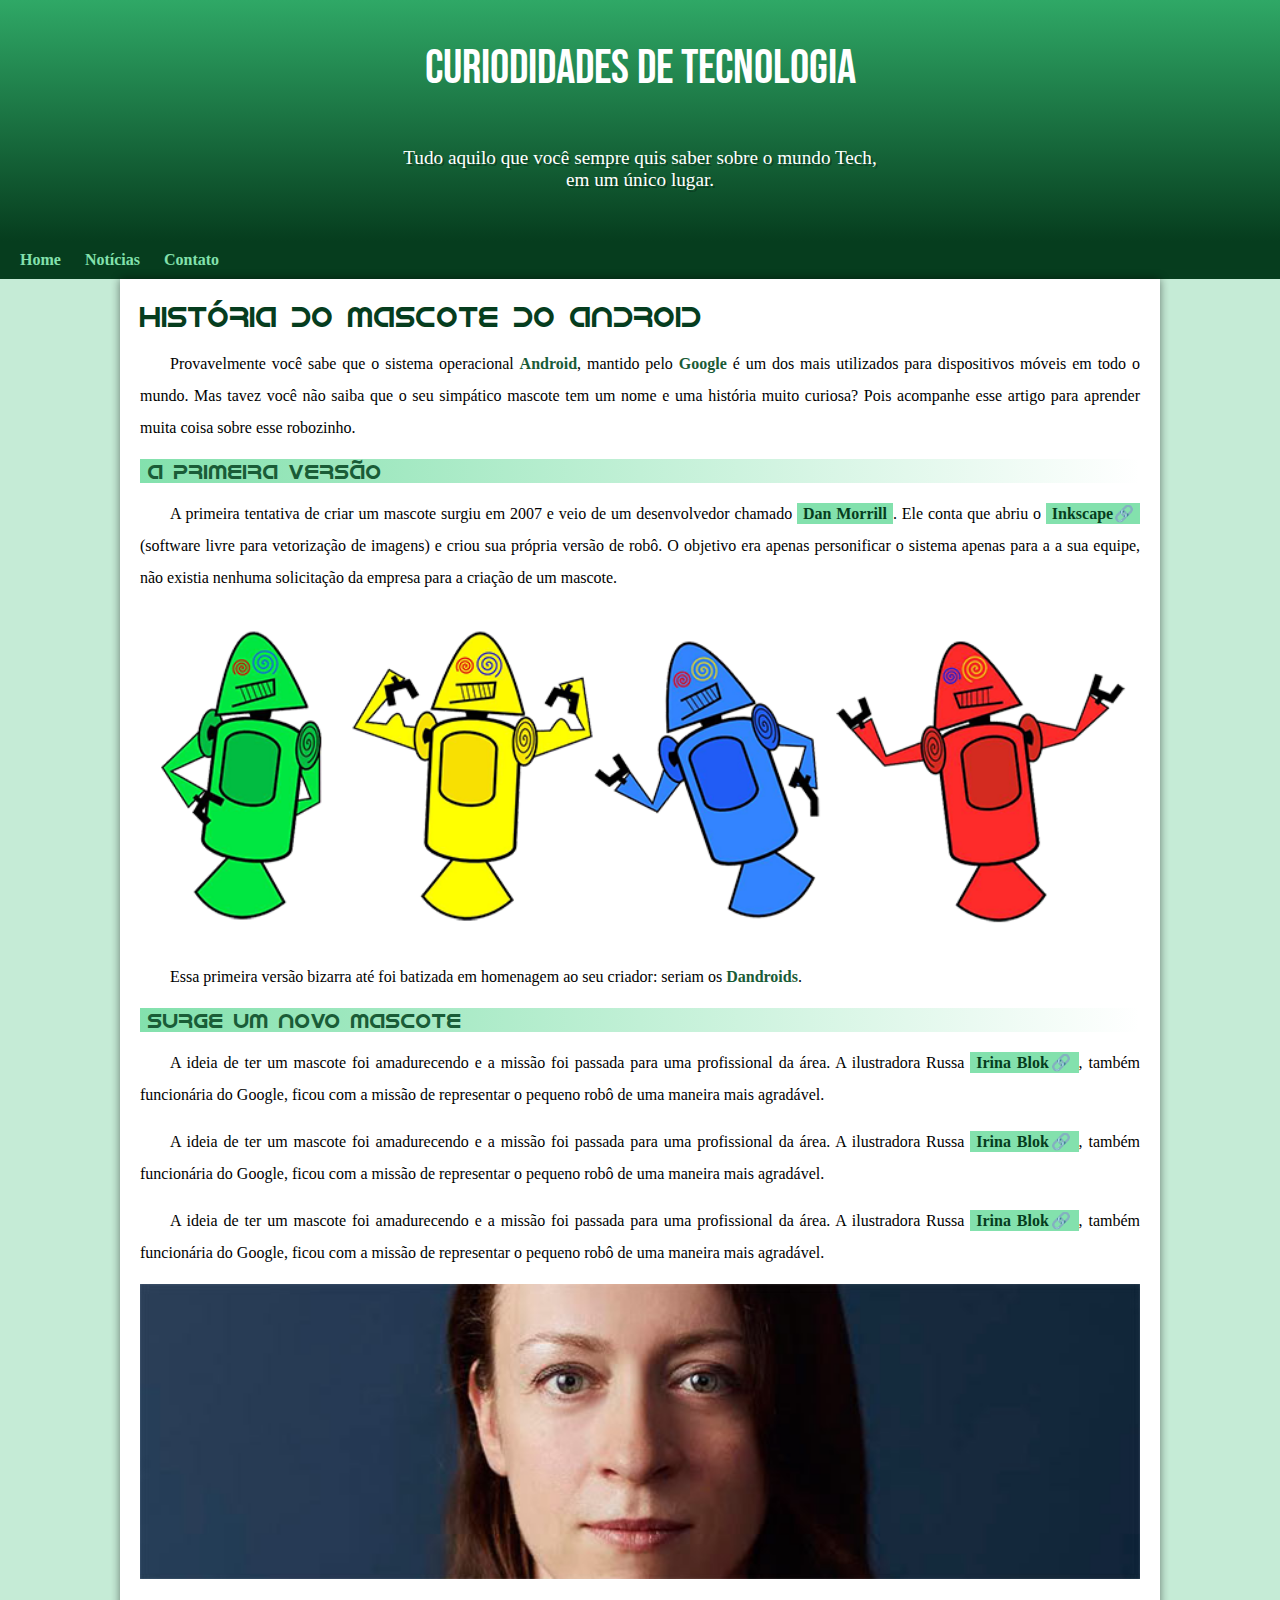
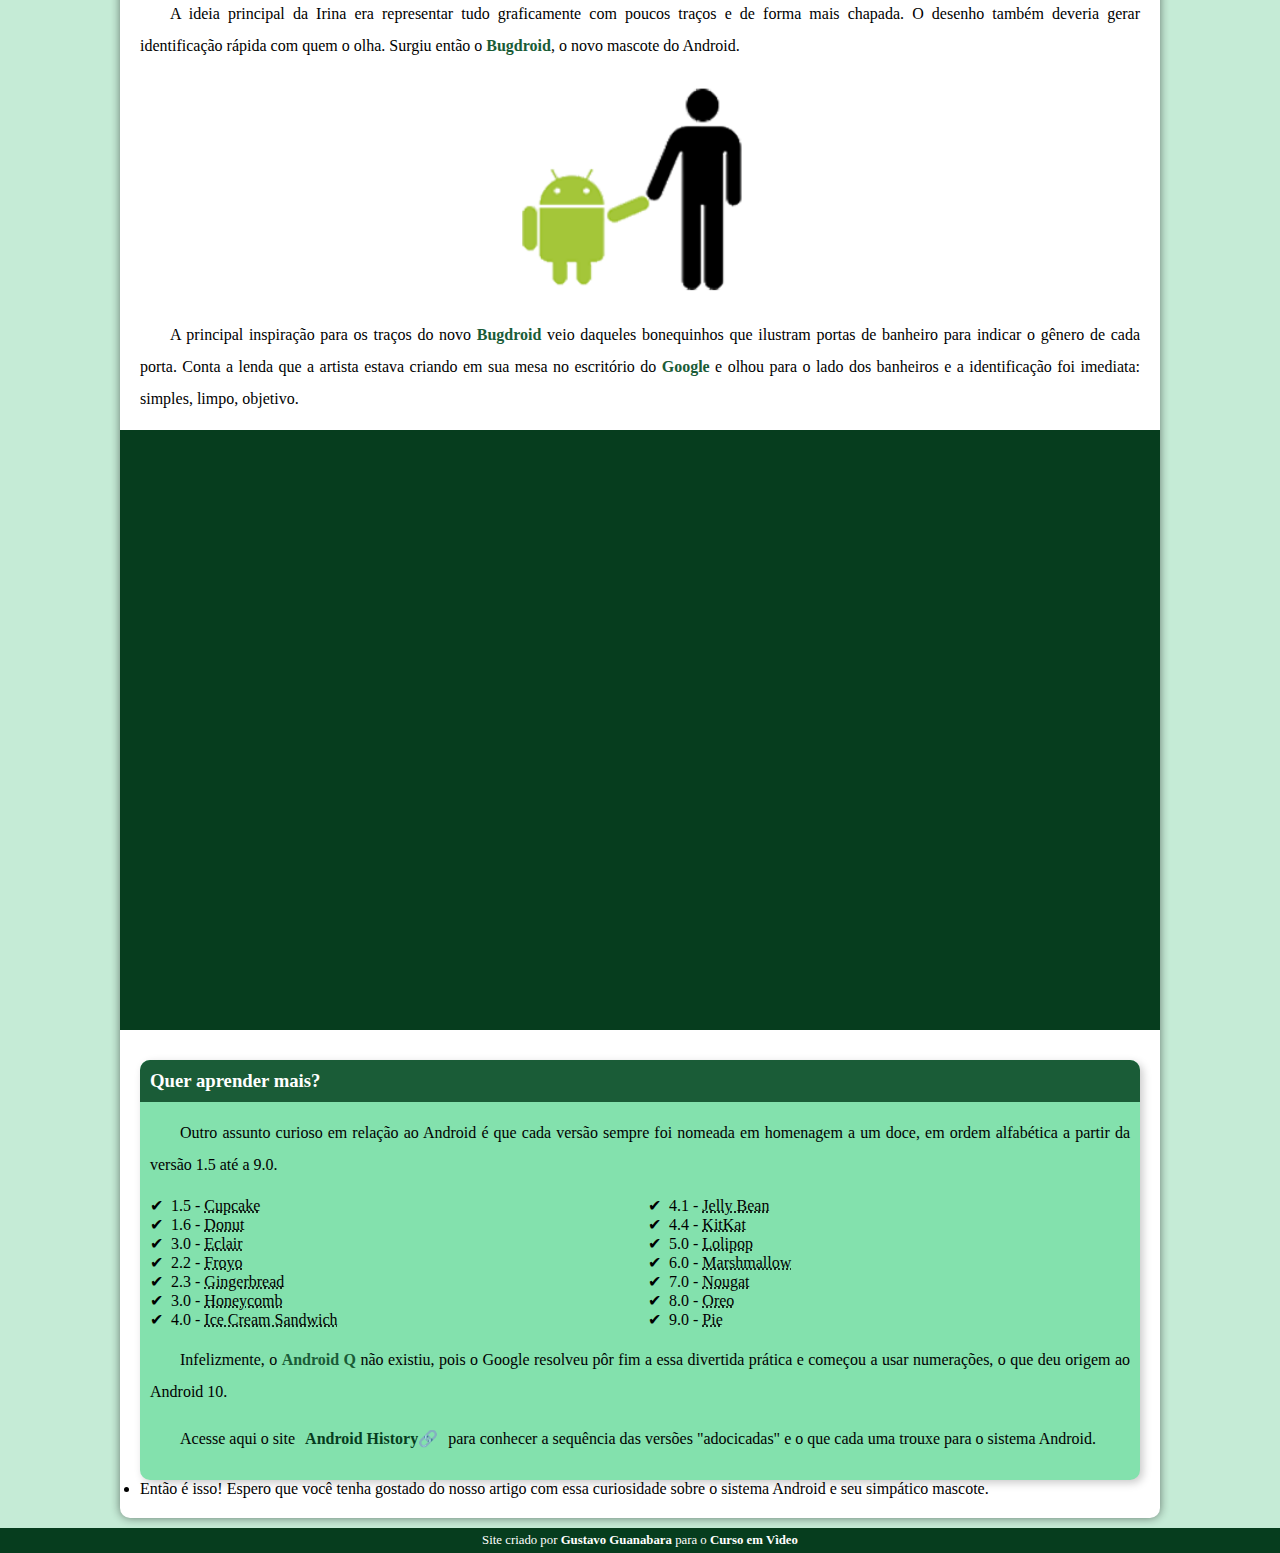
<file: index.html>
<!DOCTYPE html>
<html lang="pt-br">
<head>
    <meta charset="UTF-8">
    <meta http-equiv="X-UA-Compatible" content="IE=edge">
    <meta name="viewport" content="width=device-width, initial-scale=1.0">
    <title>Como surgiu o mascote do Android</title>
    <link rel="shortcut icon" href="imagens/favicon.ico" type="image/x-icon">
    <link rel="stylesheet" href="estilo/style.css">

</head>
<body>
        <header>
            <h1>CURIODIDADES DE TECNOLOGIA</h1>
            <p>Tudo aquilo que você sempre quis saber sobre o mundo Tech, em um único lugar.</p>
            </header>
            
            <nav>
                <a href="">Home</a> 
                <a href="">Notícias</a>  
                <a href="">Contato</a>
            </nav>
            
            <main>      

            <article>
                <h1>HISTÓRIA DO MASCOTE DO ANDROID</h1>

                <p>Provavelmente você sabe que o sistema operacional <strong>Android</strong>, mantido pelo <strong>Google</strong> é um dos mais utilizados para dispositivos móveis em todo o mundo. Mas tavez você não saiba que o seu simpático mascote tem um nome e uma história muito curiosa? Pois acompanhe esse artigo para aprender muita coisa sobre esse robozinho.
                </p>
                
                <h2>A PRIMEIRA VERSÃO</h2>

                <p>A primeira tentativa de criar um mascote surgiu em 2007 e veio de um desenvolvedor chamado <a href="https://androidcommunity.com/dan-morrill-shows-us-the-android-mascot-that-almost-was-20130103/" target="_blank">Dan Morrill</a>. Ele conta que abriu o <a href="https://inkscape.org/pt-br/" target="_black" class="externo">Inkscape</a> (software livre para vetorização de imagens) e criou sua própria versão de robô. O objetivo era apenas personificar o sistema apenas para a a sua equipe, não existia nenhuma solicitação da empresa para a criação de um mascote.
                </p>

                <picture>
                    <source media="(max-width:  670px)" srcset="imagens/dan-droids-pq.png">
                    <img src="imagens/dan-droids.png" alt="Primeiro mascote do Android">
                </picture>
                
                <p>Essa primeira versão bizarra até foi batizada em homenagem ao seu criador: seriam os <strong>Dandroids</strong>.</p>
                
                <h2>SURGE UM NOVO MASCOTE</h2>
                <p>A ideia de ter um mascote foi amadurecendo e a missão foi passada para uma profissional da área. A ilustradora Russa <a href="https://www.irinablok.com/" target="_blank" class="externo">Irina Blok</a>, também funcionária do Google, ficou com a missão de representar o pequeno robô de uma maneira mais agradável.
                <p>A ideia de ter um mascote foi amadurecendo e a missão foi passada para uma profissional da área. A ilustradora Russa <a href="https://www.irinablok.com/" target="_blank" class="externo">Irina Blok</a>, também funcionária do Google, ficou com a missão de representar o pequeno robô de uma maneira mais agradável.
                <p>A ideia de ter um mascote foi amadurecendo e a missão foi passada para uma profissional da área. A ilustradora Russa <a href="https://www.irinablok.com/" target="_blank" class="externo">Irina Blok</a>, também funcionária do Google, ficou com a missão de representar o pequeno robô de uma maneira mais agradável.
                </p>
                
                <picture>
                    <source media="(max-width: 670px)" srcset="imagens/irina-blok-pq.jpg">
                    <img src="imagens/irina-blok.jpg" alt="Irina Block, criadora do Bugdroid">
                </picture>

                <p>A ideia principal da Irina era representar tudo graficamente com poucos traços e de forma mais chapada. O desenho também deveria gerar identificação rápida com quem o olha. Surgiu então o <strong>Bugdroid</strong>, o novo mascote do Android.
                </p>

                <img src="imagens/bugdroid.png" class= "pequena" alt="Bugdroid">

                <p>A principal inspiração para os traços do novo <strong>Bugdroid</strong> veio daqueles bonequinhos que ilustram portas de banheiro para indicar o gênero de cada porta. Conta a lenda que a artista estava criando em sua mesa no escritório do <strong>Google</strong> e olhou para o lado dos banheiros e a identificação foi imediata: simples, limpo, objetivo.
                </p>
                
                <div class="video">
                    <iframe width="560" height="315" src="https://www.youtube.com/embed/l2UDgpLz20M" title="YouTube video player" frameborder="0" allow="accelerometer; autoplay; clipboard-write; encrypted-media; gyroscope; picture-in-picture" allowfullscreen></iframe></div>

                <aside>
                <h3>Quer aprender mais?   </h3>
                    <p>Outro assunto curioso em relação ao Android é que cada versão sempre foi nomeada em homenagem a um doce, em ordem alfabética a partir da versão 1.5 até a 9.0.
                    </p>
                    <ul>
                        <li>1.5 - <abbr title="Bolo de copo">Cupcake</abbr></li>
                        <li>1.6 - <abbr title="Rosquinha">Donut</abbr></li>
                        <li>3.0 - <abbr title="Bomba">Eclair</abbr></li>
                        <li>2.2 - <abbr title="Iogurte Congelado">Froyo</abbr></li>
                        <li>2.3 - <abbr title="Biscoito de Gengibre">Gingerbread</abbr></li>
                        <li>3.0  - <abbr title="Favo de Mel">Honeycomb</abbr></li>

                        <li>4.0 - <abbr title="Sanduiche de Sorvete">Ice Cream Sandwich</abbr></li>
                        
                        <li>4.1 - <abbr title="Jujuba">Jelly Bean</abbr></li>
                        <li>4.4 - <abbr title="KitKat">KitKat</abbr></li>
                        
                        <li>5.0 - <abbr title="Pirulito">
                            Lolipop</abbr></li>
                        
                        <li>6.0 - <abbr title="Marshmallow">Marshmallow</abbr></li>
                        <li>7.0 - <abbr title="Torrone">Nougat</abbr></li>
                        <li>8.0 - <abbr title="Oreo">Oreo</abbr></li>
                        <li>9.0 - <abbr title="Torta">Pie</abbr></li>
                    </ul>
                    <p>Infelizmente, o <strong>Android Q</strong> não existiu, pois o Google resolveu pôr fim a essa divertida prática e começou a usar numerações, o que deu origem ao Android 10.
                    </p>
                    <p>Acesse aqui o site <a href="https://www.android.com/intl/en_uk/history" target="_blank" class="externo">Android History</a> para conhecer a sequência das versões "adocicadas" e o que cada uma trouxe para o sistema Android.
                    </p>
                </aside>
                <li>Então é isso! Espero que você tenha gostado do nosso artigo com essa curiosidade sobre o sistema Android e seu simpático mascote.
                </li>
            </article>
        </main>
        <footer>
            <p>Site criado por <a href="#">Gustavo Guanabara</a> para o <a href="#">Curso em Vìdeo</a></p>
        </footer>   
    </body>
    </html>
</file>
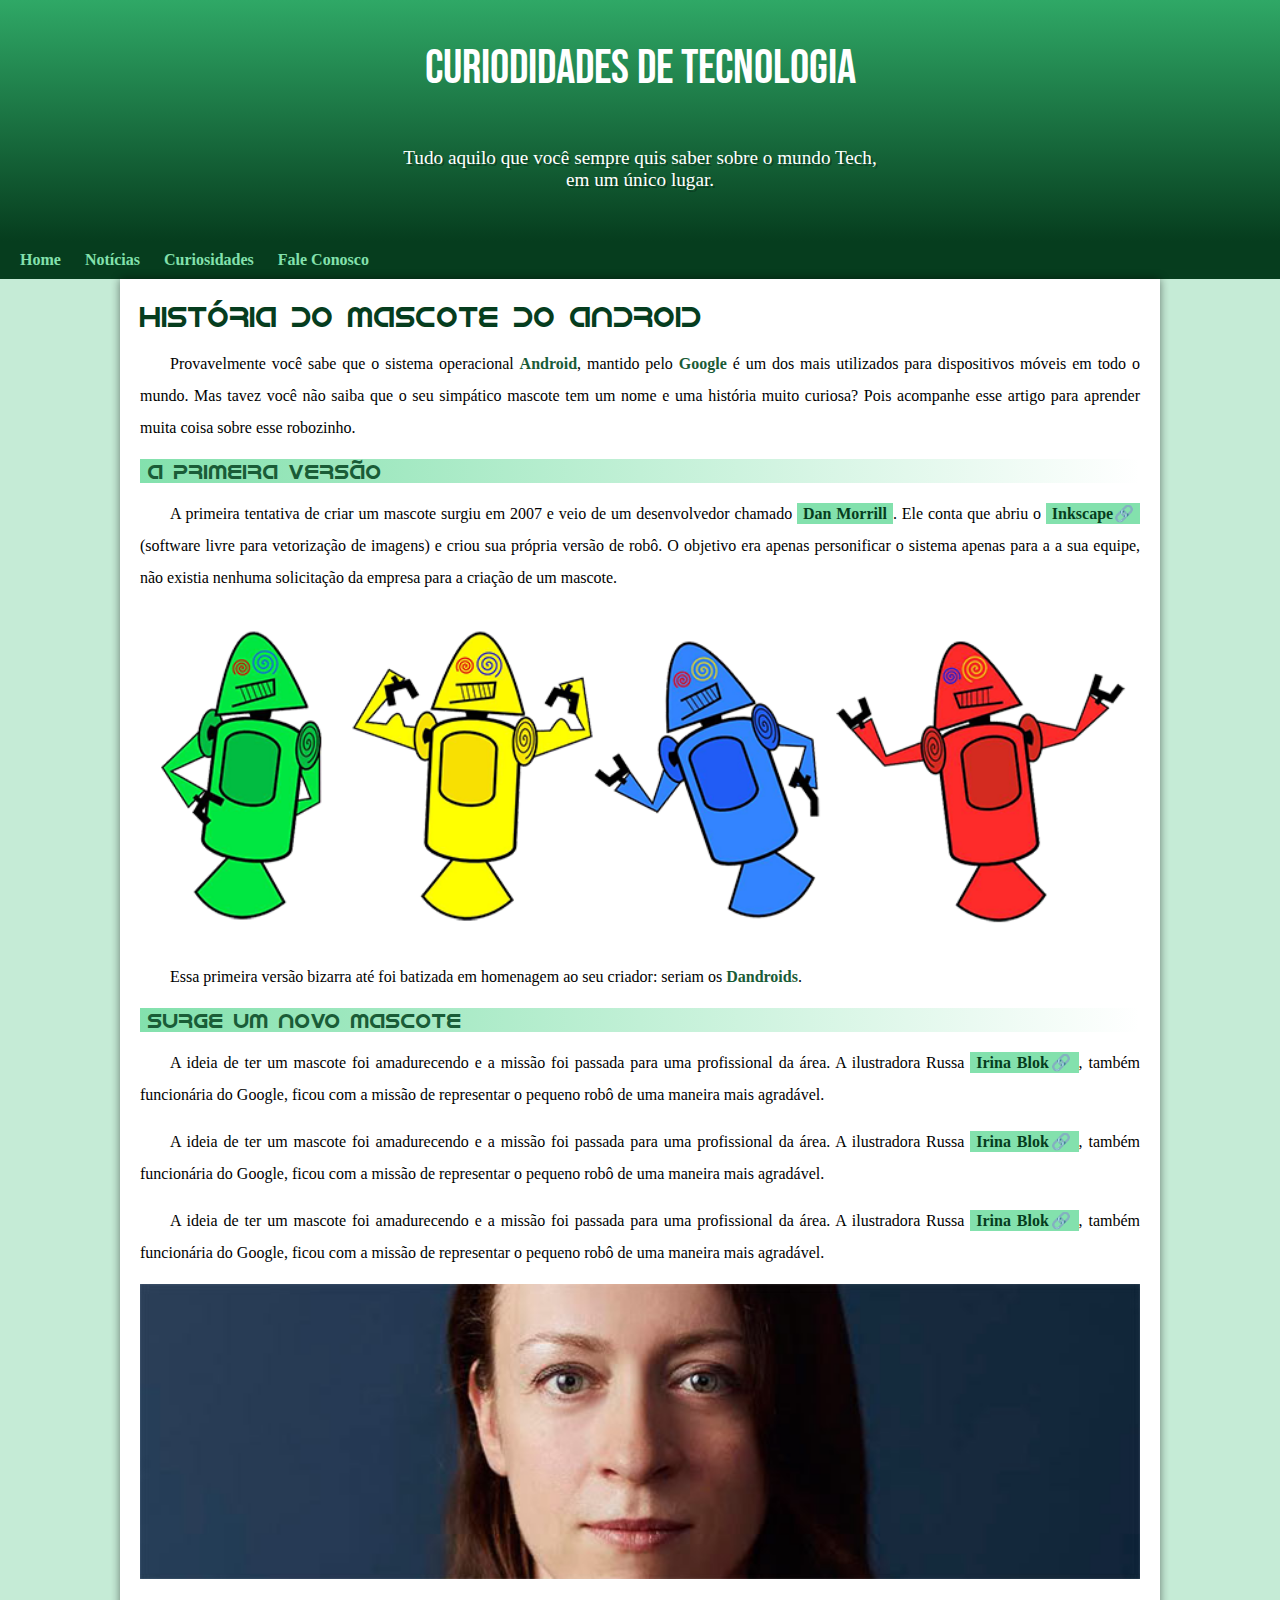
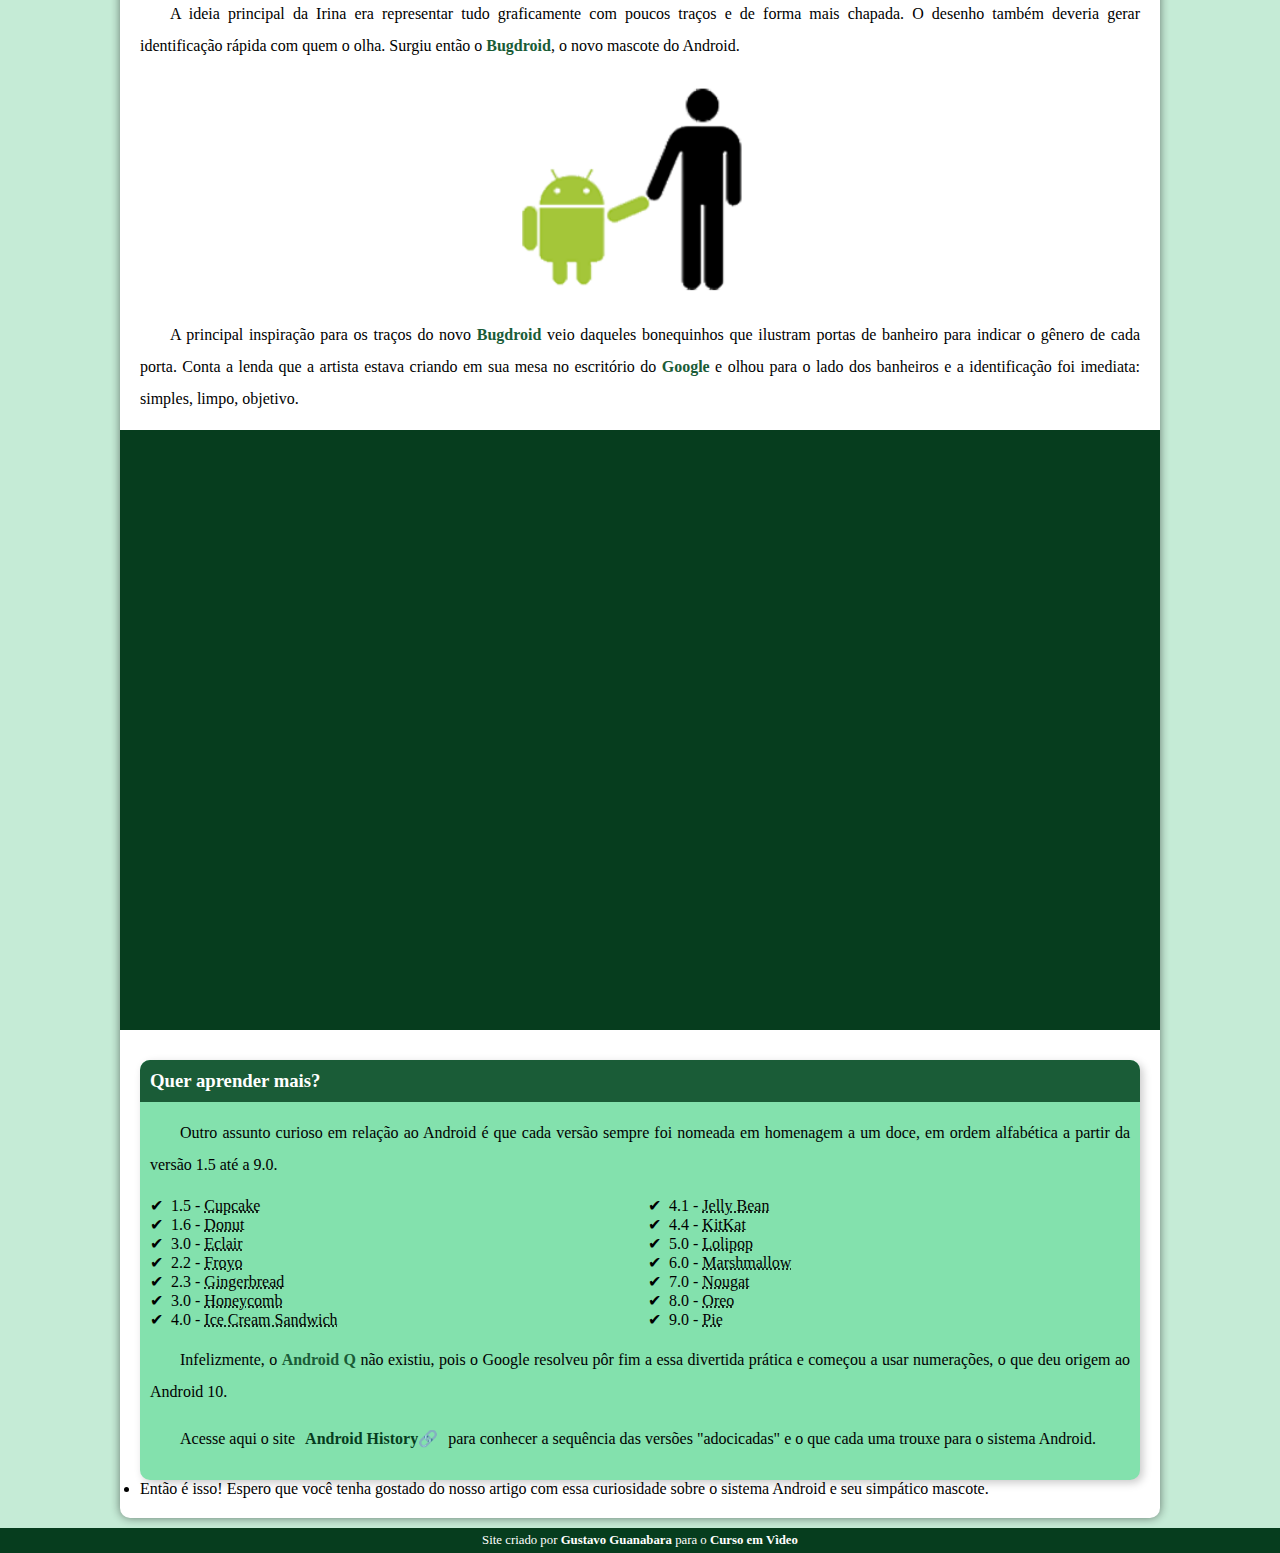
<file: index.html.html>
<!DOCTYPE html>
<html lang="pt-br">
<head>
    <meta charset="UTF-8">
    <meta http-equiv="X-UA-Compatible" content="IE=edge">
    <meta name="viewport" content="width=device-width, initial-scale=1.0">
    <title>Como surgiu o mascote do Android</title>
    <link rel="shortcut icon" href="imagens/favicon.ico" type="image/x-icon">
    <link rel="stylesheet" href="estilo/style.css">

</head>
<body>
        <header>
            <h1>CURIODIDADES DE TECNOLOGIA</h1>
            <p>Tudo aquilo que você sempre quis saber sobre o mundo Tech, em um único lugar.</p>
            </header>
            
            <nav>
                <a href="">Home</a> 
                <a href="">Notícias</a> 
                <a href="">Curiosidades</a> 
                <a href="">Fale Conosco</a>
            </nav>
            
            <main>      

            <article>
                <h1>HISTÓRIA DO MASCOTE DO ANDROID</h1>

                <p>Provavelmente você sabe que o sistema operacional <strong>Android</strong>, mantido pelo <strong>Google</strong> é um dos mais utilizados para dispositivos móveis em todo o mundo. Mas tavez você não saiba que o seu simpático mascote tem um nome e uma história muito curiosa? Pois acompanhe esse artigo para aprender muita coisa sobre esse robozinho.
                </p>
                
                <h2>A PRIMEIRA VERSÃO</h2>

                <p>A primeira tentativa de criar um mascote surgiu em 2007 e veio de um desenvolvedor chamado <a href="https://androidcommunity.com/dan-morrill-shows-us-the-android-mascot-that-almost-was-20130103/" target="_blank">Dan Morrill</a>. Ele conta que abriu o <a href="https://inkscape.org/pt-br/" target="_black" class="externo">Inkscape</a> (software livre para vetorização de imagens) e criou sua própria versão de robô. O objetivo era apenas personificar o sistema apenas para a a sua equipe, não existia nenhuma solicitação da empresa para a criação de um mascote.
                </p>

                <picture>
                    <source media="(max-width:  670px)" srcset="imagens/dan-droids-pq.png">
                    <img src="imagens/dan-droids.png" alt="Primeiro mascote do Android">
                </picture>
                
                <p>Essa primeira versão bizarra até foi batizada em homenagem ao seu criador: seriam os <strong>Dandroids</strong>.</p>
                
                <h2>SURGE UM NOVO MASCOTE</h2>
                <p>A ideia de ter um mascote foi amadurecendo e a missão foi passada para uma profissional da área. A ilustradora Russa <a href="https://www.irinablok.com/" target="_blank" class="externo">Irina Blok</a>, também funcionária do Google, ficou com a missão de representar o pequeno robô de uma maneira mais agradável.
                <p>A ideia de ter um mascote foi amadurecendo e a missão foi passada para uma profissional da área. A ilustradora Russa <a href="https://www.irinablok.com/" target="_blank" class="externo">Irina Blok</a>, também funcionária do Google, ficou com a missão de representar o pequeno robô de uma maneira mais agradável.
                <p>A ideia de ter um mascote foi amadurecendo e a missão foi passada para uma profissional da área. A ilustradora Russa <a href="https://www.irinablok.com/" target="_blank" class="externo">Irina Blok</a>, também funcionária do Google, ficou com a missão de representar o pequeno robô de uma maneira mais agradável.
                </p>
                
                <picture>
                    <source media="(max-width: 670px)" srcset="imagens/irina-blok-pq.jpg">
                    <img src="imagens/irina-blok.jpg" alt="Irina Block, criadora do Bugdroid">
                </picture>

                <p>A ideia principal da Irina era representar tudo graficamente com poucos traços e de forma mais chapada. O desenho também deveria gerar identificação rápida com quem o olha. Surgiu então o <strong>Bugdroid</strong>, o novo mascote do Android.
                </p>

                <img src="imagens/bugdroid.png" class= "pequena" alt="Bugdroid">

                <p>A principal inspiração para os traços do novo <strong>Bugdroid</strong> veio daqueles bonequinhos que ilustram portas de banheiro para indicar o gênero de cada porta. Conta a lenda que a artista estava criando em sua mesa no escritório do <strong>Google</strong> e olhou para o lado dos banheiros e a identificação foi imediata: simples, limpo, objetivo.
                </p>
                
                <div class="video">
                    <iframe width="560" height="315" src="https://www.youtube.com/embed/l2UDgpLz20M" title="YouTube video player" frameborder="0" allow="accelerometer; autoplay; clipboard-write; encrypted-media; gyroscope; picture-in-picture" allowfullscreen></iframe></div>

                <aside>
                <h3>Quer aprender mais?   </h3>
                    <p>Outro assunto curioso em relação ao Android é que cada versão sempre foi nomeada em homenagem a um doce, em ordem alfabética a partir da versão 1.5 até a 9.0.
                    </p>
                    <ul>
                        <li>1.5 - <abbr title="Bolo de copo">Cupcake</abbr></li>
                        <li>1.6 - <abbr title="Rosquinha">Donut</abbr></li>
                        <li>3.0 - <abbr title="Bomba">Eclair</abbr></li>
                        <li>2.2 - <abbr title="Iogurte Congelado">Froyo</abbr></li>
                        <li>2.3 - <abbr title="Biscoito de Gengibre">Gingerbread</abbr></li>
                        <li>3.0  - <abbr title="Favo de Mel">Honeycomb</abbr></li>

                        <li>4.0 - <abbr title="Sanduiche de Sorvete">Ice Cream Sandwich</abbr></li>
                        
                        <li>4.1 - <abbr title="Jujuba">Jelly Bean</abbr></li>
                        <li>4.4 - <abbr title="KitKat">KitKat</abbr></li>
                        
                        <li>5.0 - <abbr title="Pirulito">
                            Lolipop</abbr></li>
                        
                        <li>6.0 - <abbr title="Marshmallow">Marshmallow</abbr></li>
                        <li>7.0 - <abbr title="Torrone">Nougat</abbr></li>
                        <li>8.0 - <abbr title="Oreo">Oreo</abbr></li>
                        <li>9.0 - <abbr title="Torta">Pie</abbr></li>
                    </ul>
                    <p>Infelizmente, o <strong>Android Q</strong> não existiu, pois o Google resolveu pôr fim a essa divertida prática e começou a usar numerações, o que deu origem ao Android 10.
                    </p>
                    <p>Acesse aqui o site <a href="https://www.android.com/intl/en_uk/history" target="_blank" class="externo">Android History</a> para conhecer a sequência das versões "adocicadas" e o que cada uma trouxe para o sistema Android.
                    </p>
                </aside>
                <li>Então é isso! Espero que você tenha gostado do nosso artigo com essa curiosidade sobre o sistema Android e seu simpático mascote.
                </li>
            </article>
        </main>
        <footer>
            <p>Site criado por <a href="#">Gustavo Guanabara</a> para o <a href="#">Curso em Vìdeo</a></p>
        </footer>   
    </body>
    </html>
</file>
<file: estilo/style.css>
@charset "UTF-8";

@import url('https://fonts.googleapis.com/css2?family=Bebas+Neue&display=swap"');

@font-face {
    font-family: 'Android';
    src: url("../fontes/IDroid.otf") format('opentype');
    font-weight: normal;
}

:root {
    --cor0:#c5ebd6;
    --cor1:#83e1ad;
    --cor2:#3ddc84;
    --cor3:#2fa866;
    --cor4:#1a5c37;
    --cor5:#063d1e;

    --font-padrao: 'Arial, Verdana, Helvetica, sans-serif';
    --font-destaque: 'Bebas neue', cursive;
    --font-android: 'Android', cursive;
}

* {
    margin: 0px;
    padding: 0px;
}


body {
    background-color: #c5ebd6;
    font-family: var(--font-padrao);
}

a.externo::after {
    content: '\1F517';
}

header {
    background-image: linear-gradient(to bottom, var(--cor3), var(--cor5));    
    min-height: 150px;
    text-align: center;
    padding-top: 40px;
}
header  > h1 {
    color: white;
    font-family: var(--font-destaque);
    font-size: 3em;
    font-weight: normal;
    padding-bottom: 50px;
    text-shadow: 2px 2ox 0px rgba(0, 0, 0, 0.268);
    
}

header > p {
    font-family: var(--font-padrao);
    font-size: 1.2em;
    color: white;
    max-width: 500px;
    padding-right: 10px;
    padding-left: 10px;
    margin: auto;
    padding-bottom: 50px;
    text-shadow: 2px 2px 0px rgba(0, 0, 0, 0.302);
    
}

nav {
    background-color: var(--cor5);
    padding: 10px;
    box-shadow: 0x 7px 7px rgba(0, 0, 0, 0.221);

}

nav > a {
    color: var(--cor1);
    padding: 10px;
    border-radius: 5px;
    text-decoration: none;
    font-weight: bold;
    transition-duration: .5s;
}

nav > a:hover {
    background-color: var(--cor3);
    color: var(--cor5);
}

main {
    min-width: 300px;
    max-width: 1000px;
    margin: auto;
    margin-bottom: 10px;
    padding: 20px;
    background-color: white;
    box-shadow: 0px 0px 10px rgba(0, 0, 0, 0.488);
    border-bottom-left-radius: 10px;
    border-bottom-right-radius: 10px;
}

main h1 {
    color: var(--cor5);
    font-family: var(--font-android);
    font-weight: normal;
    font-size: 1.8em;
}
 
main h2 {
    font-family: var(--font-android);
    color: var(--cor4);
    font-size: 1.3em;
    font-weight: normal;
    background-image: linear-gradient(to right, var(--cor1), transparent);
    text-indent: 8px;
}

main img {
    width: 100%;
}

main img.pequena {
    max-width: 350px;
    display: block;
    margin: auto;
}
main p {
    margin: 15px 0px;
    text-align: justify;
    text-indent: 30px;
    line-height: 2em;
    font-size: 1em;
}

main strong {
    color: var(--cor4);
    font-weight: bold;
}

main a {
    text-decoration: none;
    font-weight: bold;
    color: var(--cor5);
    background-color: var(--cor1);
    padding: 2px 6px;

}

main a:hover {
    text-decoration:  underline;
    color: var(--cor4);
}
div.video {
    background-color: var(--cor5);
    margin: 0px -20px 30px -20px;
    padding: 20px;
    padding-bottom: 58%;
    position: relative;
}
div.video > iframe {
    position: absolute;
    top: 5%;
    left: 5%;
    width: 90%;
    height: 90%;
} 
aside {
    background-color: var(--cor1);
    padding: 10px;
    border-radius: 10px;
    box-shadow: 3px 3px 8px rgba(0, 0, 0, 0.208);
}

aside > h3 {
    background-color: var(--cor4);
    color: white;
    padding: 10px;
    margin: -10px -10px 0px -10px;
    border-radius: 10px 10px 0px 0px;
    


}

aside > ul {
    list-style-type: '\2714\00A0\00A0';
    list-style-position: inside;
    columns: 2;

}

footer {
    background-color: var(--cor5);
    color: white;
    text-align: center;
    font-size: 0.8em;
    padding: 5px;
}

footer > p > a {
    color: white;
    font-weight: bolder;
    text-decoration: none;
}

footer a:hover {
    text-decoration: underline;
    color: var(--cor1);
}
</file>
